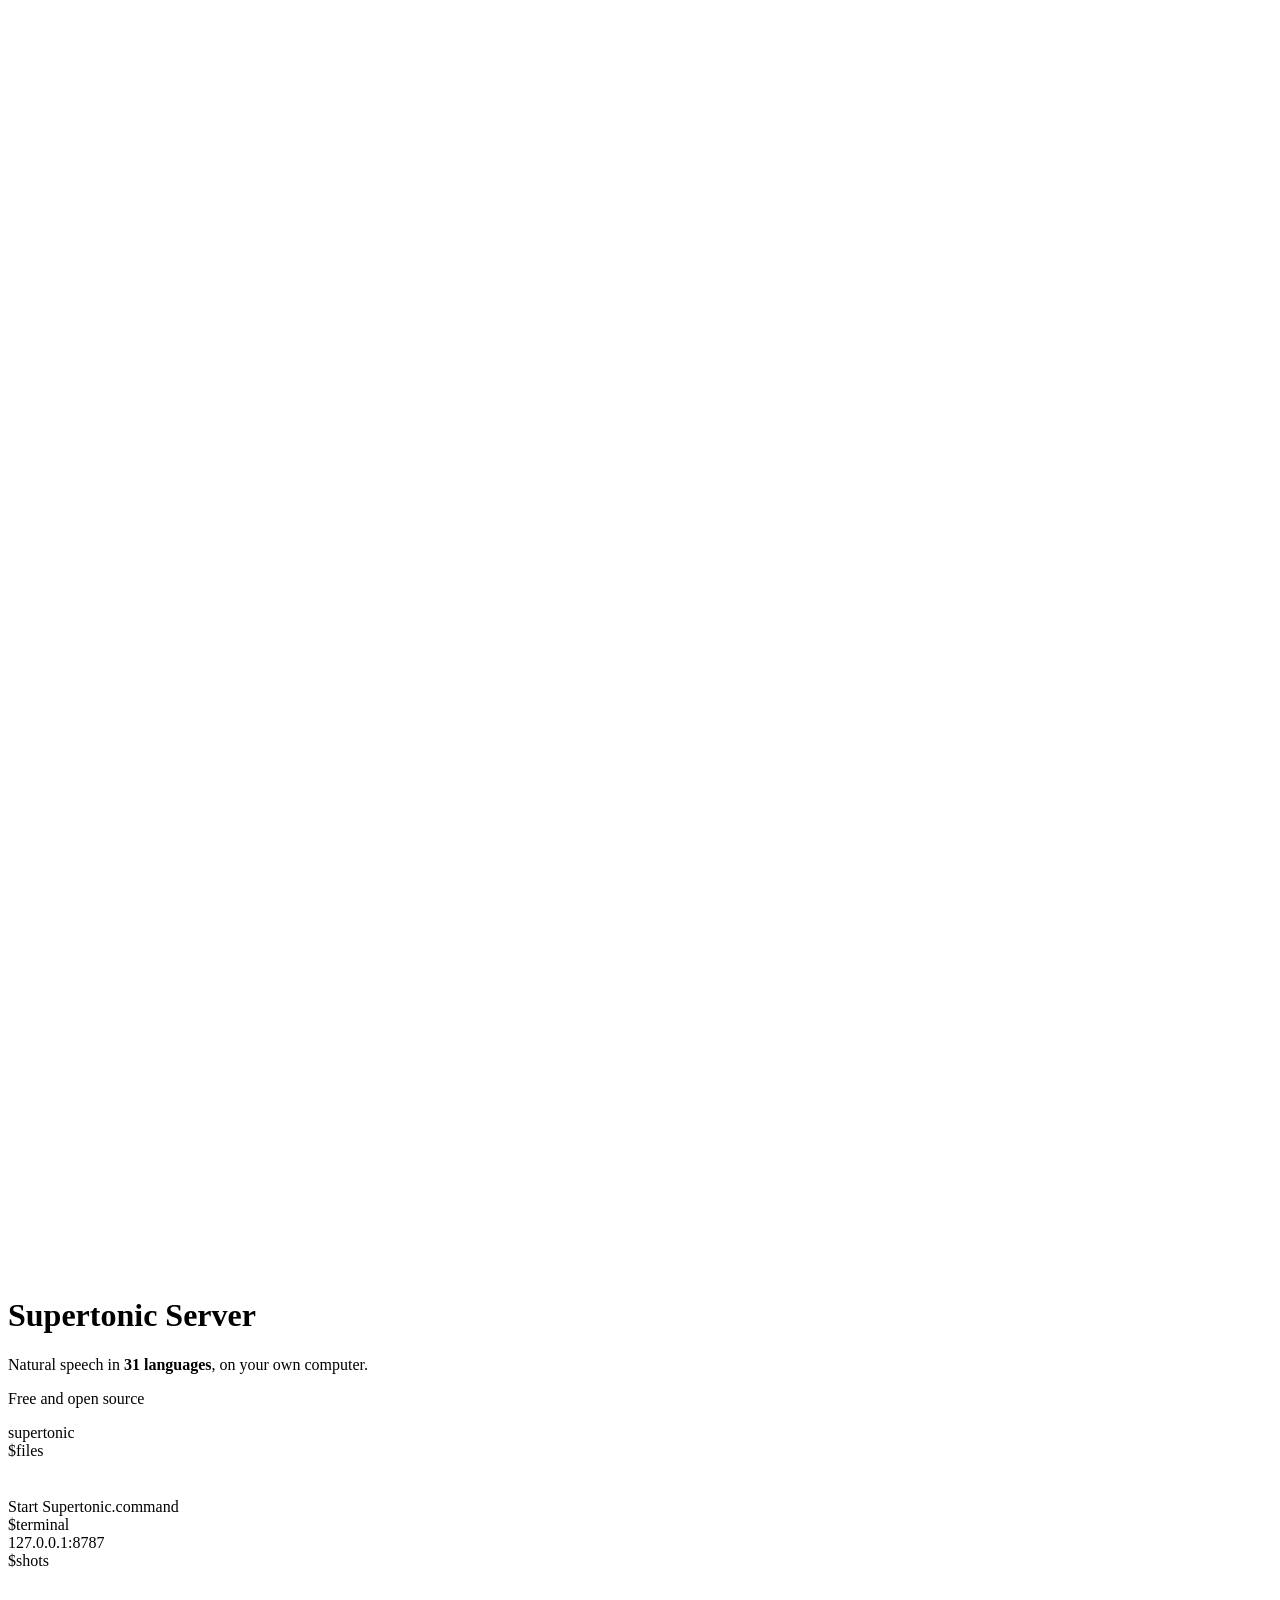
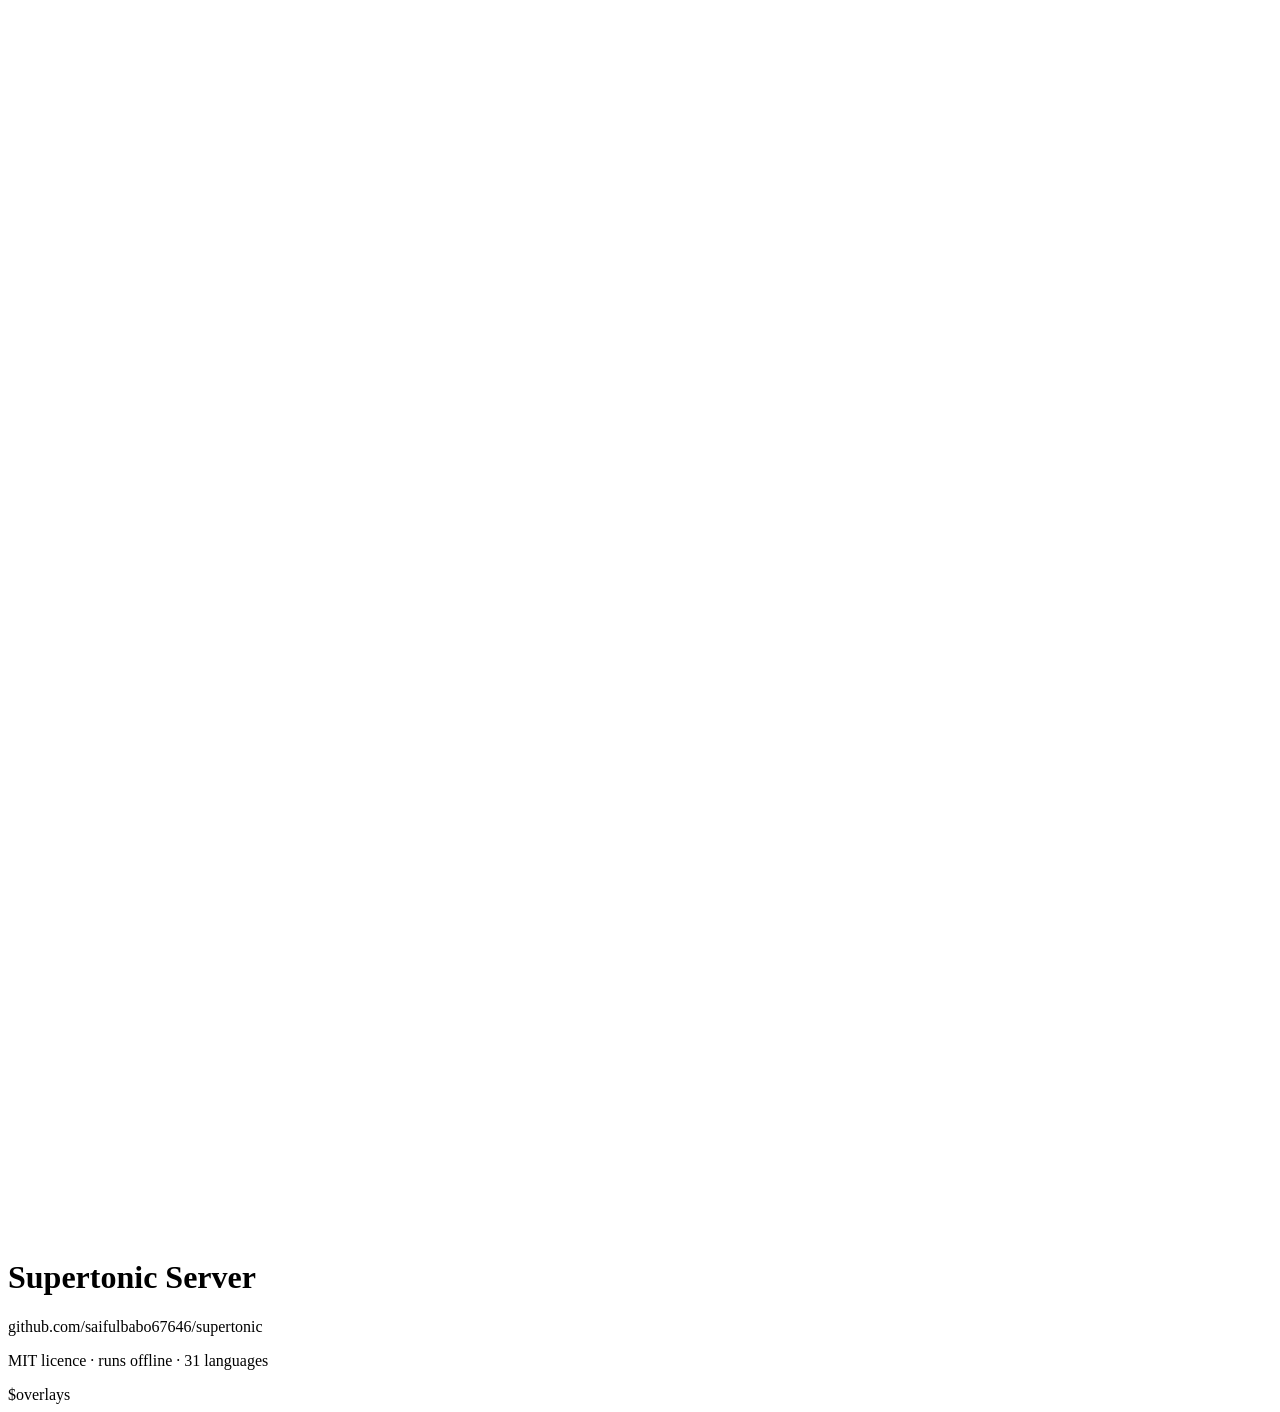
<file: docs/media/demo-src/template.html>
<!doctype html>
<html lang="en">
<head>
<meta charset="UTF-8" />
<meta name="viewport" content="width=$width, height=$height" />
<link rel="preconnect" href="https://fonts.googleapis.com" />
<link href="https://fonts.googleapis.com/css2?family=Inter:wght@400;500;600;700;800&display=swap"
  rel="stylesheet" />
<script src="https://cdn.jsdelivr.net/npm/gsap@3.14.2/dist/gsap.min.js"></script>
<style>
$css
</style>
</head>
<body>
<div id="root" data-composition-id="main" data-start="0" data-duration="$duration"
  data-width="$width" data-height="$height">
<div class="bg"></div>

<div id="title" class="card clip" data-start="$title_start" data-duration="$title_length">
  <div class="logo"><svg viewBox="0 0 32 32"><path d="$logo"/></svg></div>
  <h1>Supertonic Server</h1>
  <p class="lead">Natural speech in <b>31 languages</b>, on your own computer.</p>
  <p class="tag">Free and open source</p>
</div>

<div id="finder" class="mac clip" data-start="$finder_start" data-duration="$finder_length">
  <div class="chrome"><span class="dot r"></span><span class="dot y"></span>
    <span class="dot g"></span><div class="wtitle">supertonic</div></div>
  <div class="files">$files</div>
  <div class="pointer"><svg viewBox="0 0 26 26" width="34" height="34"><path d="$pointer"
    fill="#111" stroke="#fff" stroke-width="1.6" stroke-linejoin="round"/></svg></div>
</div>

<div id="terminal" class="mac term clip" data-start="$terminal_start"
  data-duration="$terminal_length">
  <div class="chrome"><span class="dot r"></span><span class="dot y"></span>
    <span class="dot g"></span><div class="wtitle">Start Supertonic.command</div></div>
  <div class="tbody">$terminal</div>
</div>

<div id="window">
  <div class="chrome"><span class="dot r"></span><span class="dot y"></span>
    <span class="dot g"></span>
    <div class="address">127.0.0.1:8787</div>
  </div>
  <div class="viewport">
$shots
  </div>
</div>

<div id="end" class="card clip" data-start="$end_start" data-duration="$end_length">
  <div class="logo"><svg viewBox="0 0 32 32"><path d="$logo"/></svg></div>
  <h1>Supertonic Server</h1>
  <p class="url">github.com/saifulbabo67646/supertonic</p>
  <p class="tag">MIT licence · runs offline · 31 languages</p>
</div>

$overlays
</div>
<script>
const tl = gsap.timeline({ paused: true });
$script
window.__timelines = window.__timelines || {};
window.__timelines["main"] = tl;
tl.seek(0);
</script>
</body>
</html>
</file>
